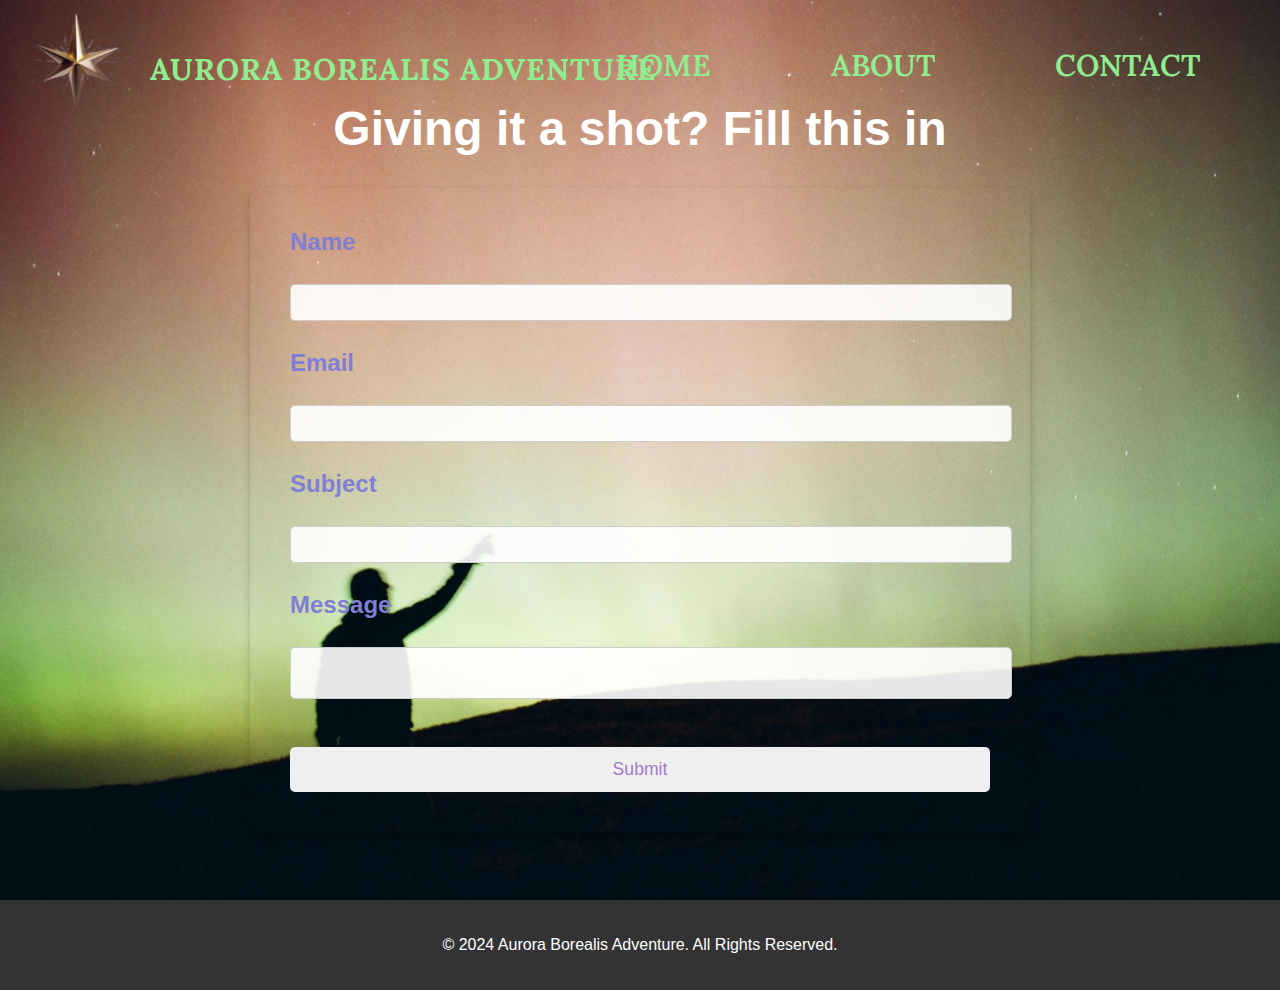
<file: contact.html>
<!DOCTYPE html>
<html lang="en">
<head>
  <meta charset="UTF-8" />
  <meta name="viewport" content="width=device-width, initial-scale=1.0" />
  <link rel="stylesheet" href="styles.css" />
  <link href="https://fonts.googleapis.com/css2?family=Lora:wght@400;700&display=swap" rel="stylesheet">
  <link rel="icon" type="image/jpg/png" href="Imahe, Imahe/lastt.png">
  <title>Contacts | Aurora Borealis Adventure</title>
</head>
<body>

  <header class="header">
    <div class="header__container">
      <nav class="nav">
        <div class="logo-container">
          <a href="index.html">
            <img src="Imahe, Imahe/lastt.png" alt="Aurora Borealis Adventure Logo" class="logo">
          </a>
          <p class="logo-text">Aurora Borealis Adventure</p>
        </div>
        <ul class="nav__links">
          <li><a href="index.html">Home</a></li>
          <li><a href="about.html">About</a></li>
          <li><a href="contact.html">Contact</a></li>
        </ul>
      </nav>
    </div>

  <section class="contact">
    <h1>Giving it a shot? Fill this in</h1>
    <form action="#">
      <label for="name">Name</label>
      <input type="text" id="name" name="name" required>
      
      <label for="email">Email</label>
      <input type="email" id="email" name="email" required>
      
      <label for="subject">Subject</label>
      <input type="text" id="subject" name="subject">
      
      <label for="message">Message</label>
      <textarea id="message" name="message" required></textarea>
      
      <button type="submit">Submit</button>
    </form>
  </section>
</header>

  <footer class="footer">
    <p>&copy; 2024 Aurora Borealis Adventure. All Rights Reserved.</p>
  </footer>
  
</body>
</html>
</file>
<file: styles.css>
body {
    font-family: 'Arial', sans-serif;
    margin: 0;
    padding: 0;
    box-sizing: border-box;
  }

  .container {
    width: 80%;
    margin: 0 auto;
  }

  h1, h2, h3 {
    font-weight: 700;
  }

  a {
    text-decoration: none;
  }

  .btn-primary {
    background-color: #00aaff;
    color: white;
    padding: 10px 20px;
    border-radius: 5px;
    font-weight: bold;
  }

  
  .lora-heading {
    font-family: "Lora", serif;
    font-weight: 700;
    font-style: normal;
    font-optical-sizing: auto;
  }

  
  .header {
    background-image: url("Imahe, Imahe/borealis.webp");
    background-size: cover;
    background-position: center;
    height: 100vh;
    color: white;
    position: relative;
    display: flex;
    justify-content: center;
    align-items: center;
  }

  .logo {
    position: absolute;
    top: 1px;
    left: 20px;
    transform: scale(0.5);
    transform-origin: top left;
  }

  .logo-text {
    font-family: "Lora", sans-serif;
    font-size: 30px;
    font-weight: bold;
    color: #90ee90;
    text-transform: uppercase;
    letter-spacing: 1px;
    margin: 0;
    position: absolute;
    top: 50px;
    left: 150px;
  }

  .hero-content {
    text-align: center;
    color: white;
  }

  .hero-content p {
    font-size: 1.2rem;
    color:  #a379c9;
  }

  
  .about {
    display: flex;
    justify-content: center;
    align-items: center;
    height: 100vh;
    text-align: center;
    background: url("Imahe, Imahe/about-bg.jpg") no-repeat center center/cover;
    color: white;
  }

  .about::before {
    content: "";
    position: absolute;
    top: 0;
    left: 0;
    right: 0;
    bottom: 0;
    background: rgba(0, 0, 0, 0.3); 
    z-index: -1; 
  }

  .about .container {
    max-width: 800px;
  }

  .about h2 {
    font-size: 3rem;
    margin-bottom: 20px;
    color: #7f7fd5; 
    font-weight: 700; 
  }


  .about p {
    font-size: 2rem;
    line-height: 2.5rem;
    color: #7f7fd5; 
  }

  
  .about a {
    color: #00aaff; 
    font-weight: bold;
    text-decoration: none;
  }

  .about a:hover {
    color: #A1C4FD; 
    text-decoration: underline;
  }

  .hero-content h1 {
    font-size: 3rem;
    background: linear-gradient(to right, #5effde, #7a4b93, #68d1b1, #ffbc00);
    -webkit-background-clip: text;
    color: transparent;
    font-weight: 700;
    text-transform: uppercase;
    padding: 20px 0;
  }

  .hero-content p {
    font-size: 2rem;
    color: #d1e8ff; 
  }

  .aurora {
    display: block; 
    margin: 20px auto; 
    width: 800px; 
    max-width: 1000px; 
    height: auto; 
    border-radius: 8px; 
    margin-left: -70px; 
  }

  .nav__links {
    position: absolute;
    top: 20px;
    right: 20px;
    display: flex;
    list-style: none;
    margin: 0;
    padding: 0;
  }

  .nav__links li {
    margin: 0 50px;
    font-family: "Lora", sans-serif;
    font-weight: 400;
    font-size: 30px;
    line-height: 3;
  }

  .nav__links a {
    color: #90ee90;
    font-weight: 600;
    text-transform: uppercase;
    transition: color 0.3s;
    padding: 5px 10px;
    border-radius: 5px;
    text-decoration: none;
  }

  .nav__links a:hover {
    color: #a1c4fd;
    background-color: rgba(255, 255, 255, 0.1);
    text-decoration: underline;
  }

  .destinations {
    padding: 50px 0;
  }

  .destination-grid {
    display: grid;
    grid-template-columns: repeat(3, 1fr);
    gap: 30px;
  }

  .destination-card {
    background: #fff;
    padding: 20px;
    border-radius: 8px;
    text-align: center;
  }

  .destination-card img {
    width: 100%;
    height: auto;
    border-radius: 8px;
  }

  .destinations h2 {
    font-size: 2.5rem;
    color: #7f7fd5; 
    text-align: center;
  }

  .destinations p {
    font-size: 1.5rem;
    color: #a2f5ac; 
    text-align: center;
  }

  .destination-card h3 {
    font-size: 2rem;
    color: #a379c9; 
  }

  .read-more {
    display: inline-block;
    margin-top: 10px;
    color: #a379c9;
    font-weight: bold;
    font-size: 1.5rem;
  }

  .footer {
    background-color: #333;
    color: white;
    padding: 20px;
    text-align: center;
  }

  form {
    display: flex;
    flex-direction: column;
    gap: 20px;  
    color: #7f7fd5;
    width: 700px; 
    padding: 40px; 
    margin: 0 auto; 
    box-shadow: 0 4px 8px rgba(0, 0, 0, 0.2); 
    border-radius: 10px; 
  }


  form label {
    font-size: 1.5rem; 
    font-weight: bold;
    color: #7f7fd5; 
  }


  form input,
  form textarea {
    width: 100%;
    padding: 10px;
    margin: 8px 0;
    border: 1px solid #ccc;
    border-radius: 5px;
    background-color: rgba(255, 255, 255, 0.9);
    transition: border-color 0.3s, box-shadow 0.3s; 
    resize: none;
  }

  form input:hover,
  form textarea:hover {
    border-color: transparent
  }

  form input:focus,
  form textarea:focus {
    border-color: transparent
    outline: none;
    box-shadow: 0 0 5px rgba(166, 123, 91, 0.5); 
  }

  form button {
    padding: 12px;
    color: #a379c9;
    border: none;
    border-radius: 5px;
    margin-top: 20px;
    cursor: pointer;
    font-size: 1.1rem;
    transition: background-color 0.3s, transform 0.3s;
  }

  form button:hover {
    background-color: #a379c9; 
    transform: scale(1.05); 
    color: white
  }

  .contact h1 {
    text-align: center;
    font-size: 3rem;
    
  }

  @media screen and (max-width: 768px) {
    .container {
      width: 95%;
      padding: 0 10px;
    }
    
    .nav__links {
      display: flex;
    }

    
    /* Content */
    .hero-content h1 {
      font-size: 2rem;
    }
    
    .hero-content p {
      font-size: 1rem;
    }
    
    .destination-grid {
      grid-template-columns: 1fr;
    }
    
    .about p {
      font-size: 1.2rem;
    }
    
    form {
      width: 100%;
      padding: 15px;
    }
  }

  @media screen and (max-width: 768px) {
    .nav__links {
      flex-direction: column;
      align-items: center;
      position: absolute;
      top: 10px;
      right: 10px;
      background-color: rgba(0, 0, 0, 0.5);
      padding: 10px;
      border-radius: 5px;
    }

    .nav__links li {
      margin: 5px 0; 
      font-size: 12px; 
    }

    .logo {
      left: -20px;
    }

    .logo-text {
      font-size: 18px; 
      top: 20px; 
      left: 80px; 
    }

    .hero-content h1 {
      font-size: 2rem;
    }

    .destination-grid {
      grid-template-columns: 1fr;
      padding: 0 15px; 
    }

    .destination-card {
      margin-bottom: 15px;
    }

    .about{
      padding-bottom: 60px;
    }
    .about p {
      font-size: 1.3rem; 
      padding: 0 15px;
      line-height: 1.4; 
    }

    .about h2 {
      font-size: 2rem;
      margin-top: 200px;
    }

    .contact {
      padding: 20px; 
      overflow-y: auto; 
      height: calc(100vh - 60px); 
    }

    form {
      max-width: 300px; 
    }
  }

    .aurora {
      width: 90%; 
      margin-left: 5%;
    }


  @media screen and (min-width: 769px) and (max-width: 1024px) {
    .nav__links li {
      margin: 0 30px;
      font-size: 25px; 
    }

    .destination-grid {
      grid-template-columns: 1fr 1fr;
      gap: 20px;
    }

    form {
      width: 85%; 
    }

    .logo-text {
      font-size: 40px; 
    }

    .hero-content h1 {
      font-size: 3.5rem; 
    }

    form label {
      font-size: 20px; 
    }

    form input,
    form textarea {
      padding: 15px; 
      font-size: 18px; 
    }
  }

  @media screen and (min-width: 1025px) {
    .destination-grid {
      grid-template-columns: repeat(3, 1fr);
    }

    form {
      width: 700px;
    }
  }
</file>
